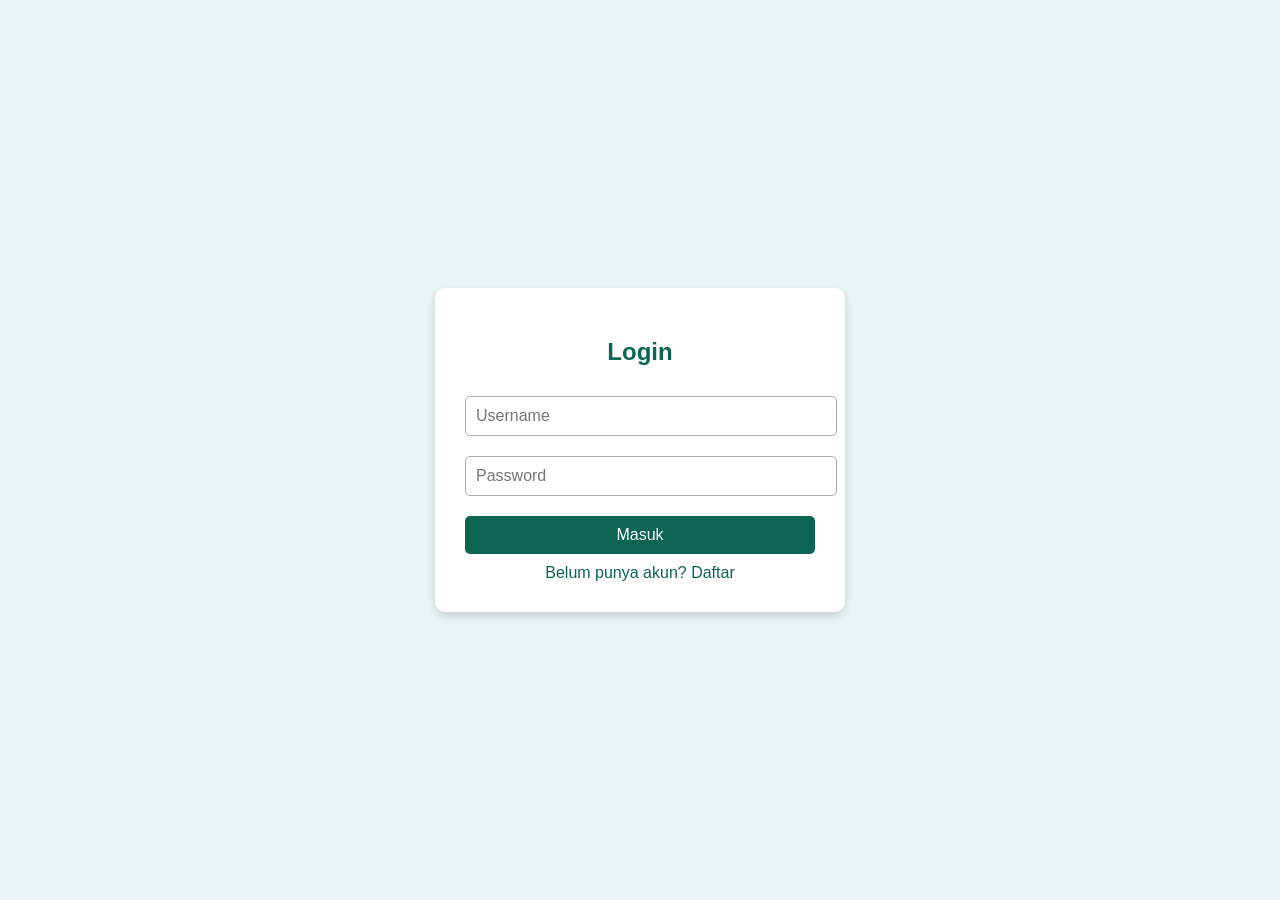
<file: Program/Login.html>
<!DOCTYPE html>
<html lang="id">
  <head>
    <meta charset="UTF-8" />
    <meta name="viewport" content="width=device-width, initial-scale=1.0" />
    <title>Login | Veilside Adventure</title>
    <style>
      body {
        font-family: Arial, sans-serif;
        background: #e8f5f5;
        display: flex;
        justify-content: center;
        align-items: center;
        height: 100vh;
        margin: 0;
      }
      .login-box {
        background: white;
        padding: 30px;
        width: 350px;
        border-radius: 10px;
        box-shadow: 0 4px 10px rgba(0, 0, 0, 0.15);
        text-align: center;
      }
      .login-box h2 {
        margin-bottom: 20px;
        color: #0c6452;
      }
      .login-box input {
        width: 100%;
        padding: 10px;
        margin: 10px 0;
        border-radius: 5px;
        border: 1px solid #aaa;
        font-size: 16px;
      }
      .login-btn {
        width: 100%;
        padding: 10px;
        background: #0c6452;
        color: white;
        border: none;
        border-radius: 5px;
        font-size: 16px;
        cursor: pointer;
        margin-top: 10px;
      }
      .login-btn:hover {
        background: #0a5042;
      }
      .register-link {
        margin-top: 10px;
        display: block;
        color: #0c6452;
        text-decoration: none;
      }
    </style>
  </head>
  <body>
    <div class="login-box">
      <h2>Login</h2>

      <input type="text" id="username" placeholder="Username" required />
      <input type="password" id="password" placeholder="Password" required />

      <button class="login-btn" onclick="login()">Masuk</button>

      <a href="register.html" class="register-link">Belum punya akun? Daftar</a>
    </div>

    <!-- JS LOGIN DI SINI -->
    <script>
      function login() {
        const username = document.getElementById("username").value;
        const password = document.getElementById("password").value;

        // CONTOH DATA (SIMULASI DATABASE)
        const users = [
          { username: "admin", password: "admin123", role: "admin" },
          { username: "user", password: "user123", role: "user" },
        ];

        // CEK USER
        const foundUser = users.find(
          (u) => u.username === username && u.password === password
        );

        if (foundUser) {
          // 🔑 INI YANG KAMU TANYA
          sessionStorage.setItem("currentUser", JSON.stringify(foundUser));

          // ARAHIN SESUAI ROLE
          if (foundUser.role === "admin") {
            window.location.href = "admin.html";
          } else {
            window.location.href = "index.html";
          }
        } else {
          alert("Username atau password salah!");
        }
      }
    </script>
  </body>
</html>
</file>
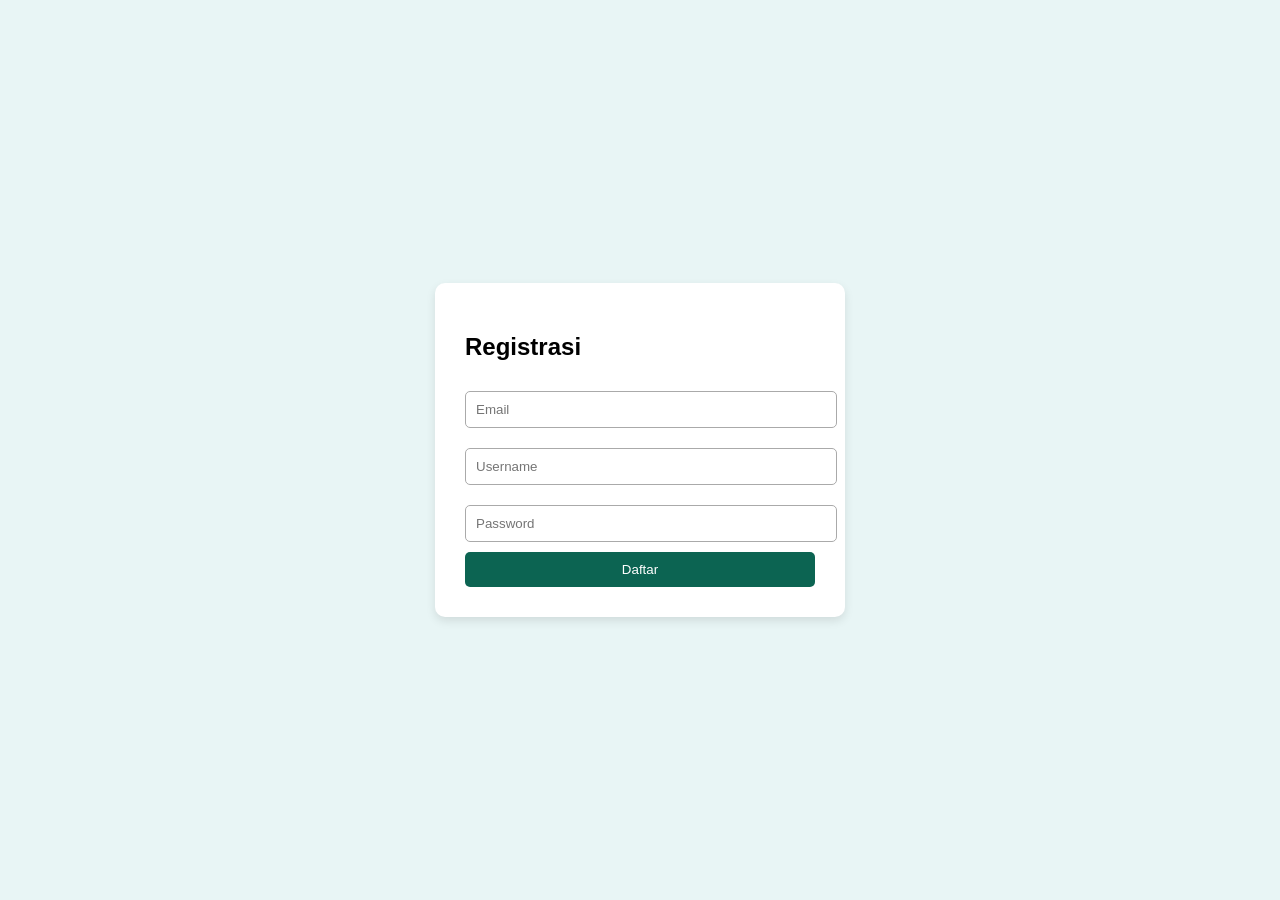
<file: Program/Register.html>
<!DOCTYPE html>
<html lang="id">
<head>
  <meta charset="UTF-8">
  <meta name="viewport" content="width=device-width, initial-scale=1.0">
  <title>Registrasi | Veilside Adventure</title>
  <style>
    body { font-family: Arial; background: #e8f5f5; display:flex; justify-content:center; align-items:center; height:100vh; margin:0; }
    .reg-box { background:white; padding:30px; width:350px; border-radius:10px; box-shadow:0 4px 10px rgba(0,0,0,0.1); }
    input { width:100%; padding:10px; margin:10px 0; border:1px solid #aaa; border-radius:5px; }
    button { width:100%; padding:10px; background:#0c6452; color:white; border:none; border-radius:5px; cursor:pointer; }
  </style>
</head>
<body>
  <div class="reg-box">
    <h2>Registrasi</h2>
    <input type="email" id="regEmail" placeholder="Email" required>
    <input type="text" id="regUser" placeholder="Username" required>
    <input type="password" id="regPass" placeholder="Password" required>
    <button onclick="register()">Daftar</button>
  </div>

  <script>
    function register(){
      const email = regEmail.value.trim();
      const user = regUser.value.trim();
      const pass = regPass.value.trim();

      let acc = JSON.parse(localStorage.getItem('accounts')||'[]');

      if(acc.find(a=>a.email===email || a.username===user)){
        alert('Email atau username sudah digunakan!'); return;
      }

      acc.push({email, username:user, password:pass, role:'user'});
      localStorage.setItem('accounts', JSON.stringify(acc));
      alert('Registrasi berhasil! Silakan login.');
      window.location.href='login.html';
    }
  </script>
</body>
</html>
</file>
